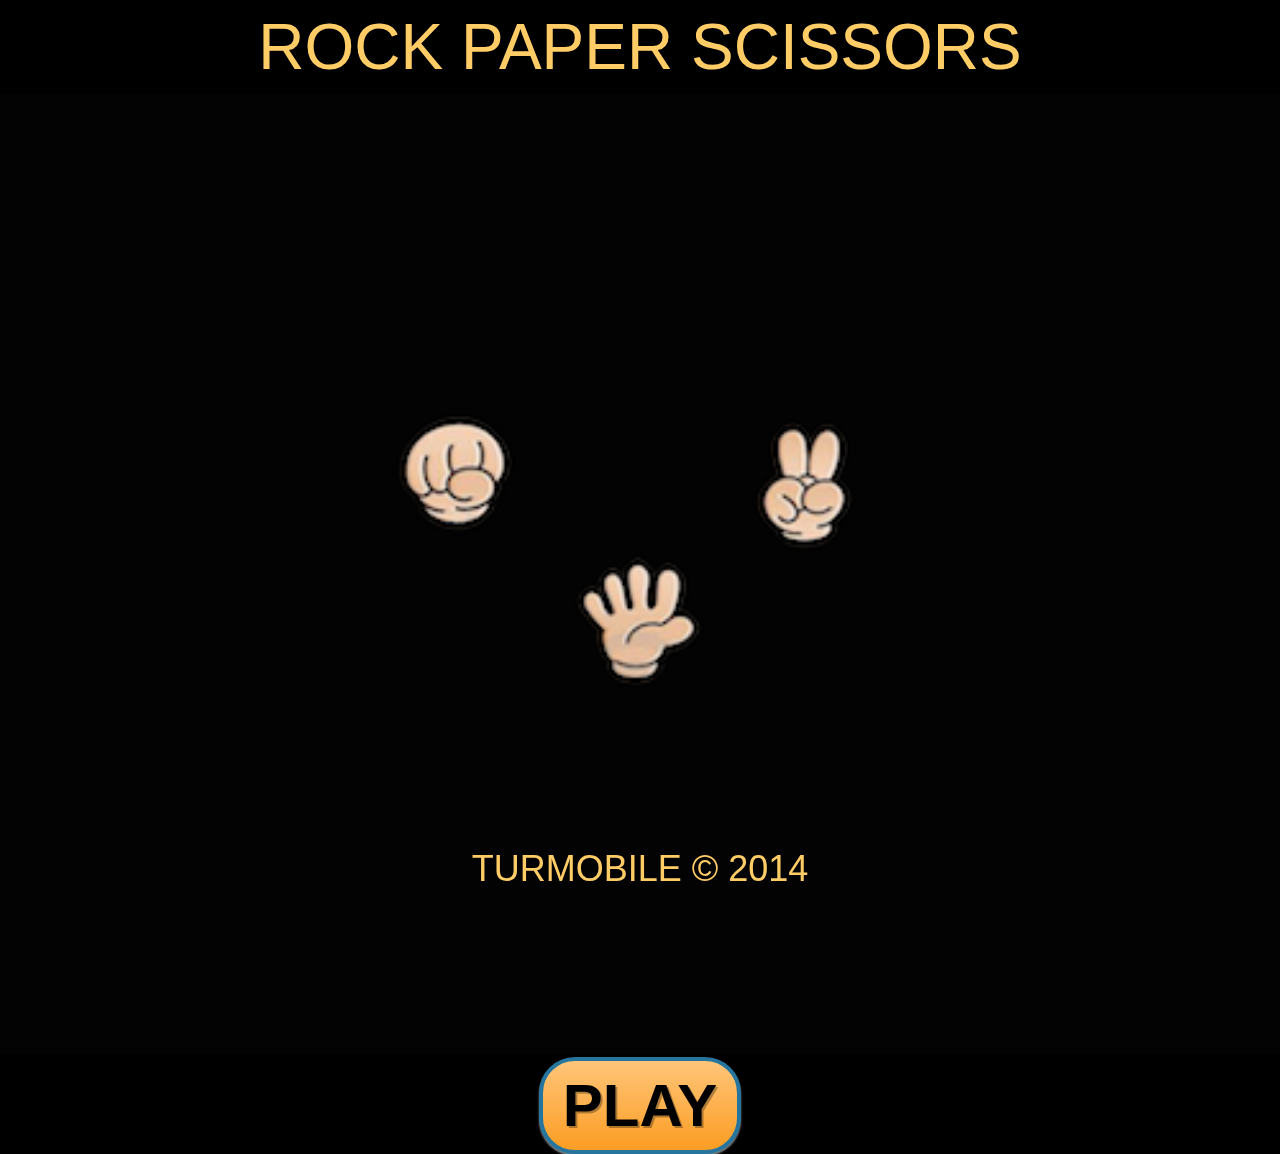
<file: index.html>
<!DOCTYPE html>

<html>
    <head>
        <meta charset="utf-8" />
        <meta name="format-detection" content="telephone=no" />
        <meta name="viewport" content="user-scalable=no, initial-scale=1, maximum-scale=1, minimum-scale=1, width=device-width, height=device-height, target-densitydpi=device-dpi" />
        <link rel="stylesheet" type="text/css" href="css/index.css" />
        
    </head>
    <body>
        <header align="center">
		<h1>Rock Paper Scissors</h1>
	</header>
	<div align="center">
		<img id="mainPic" src="img/rps.png"
	</div>
	<div align="center">
		<a class="button_example" href="play.html">Play</a>
	</div>
	
	<div>
		<footer>
			<h4>Turmobile &copy 2014</h4>
		</footer>
	</div>
        
        <script type="text/javascript" src="js/index.js"></script>
        <script type="text/javascript">
            app.initialize();
        </script>
    </body>
</html>
</file>
<file: css/index.css>
/*
 * Licensed to the Apache Software Foundation (ASF) under one
 * or more contributor license agreements.  See the NOTICE file
 * distributed with this work for additional information
 * regarding copyright ownership.  The ASF licenses this file
 * to you under the Apache License, Version 2.0 (the
 * "License"); you may not use this file except in compliance
 * with the License.  You may obtain a copy of the License at
 *
 * http://www.apache.org/licenses/LICENSE-2.0
 *
 * Unless required by applicable law or agreed to in writing,
 * software distributed under the License is distributed on an
 * "AS IS" BASIS, WITHOUT WARRANTIES OR CONDITIONS OF ANY
 * KIND, either express or implied.  See the License for the
 * specific language governing permissions and limitations
 * under the License.
 */
* {
    -webkit-tap-highlight-color: rgba(0,0,0,0); /* make transparent link selection, adjust last value opacity 0 to 1.0 */
}

body {
    -webkit-touch-callout: none;                /* prevent callout to copy image, etc when tap to hold */
    -webkit-text-size-adjust: none;             /* prevent webkit from resizing text to fit */
    -webkit-user-select: none;                  /* prevent copy paste, to allow, change 'none' to 'text' */
    background-color:#000;
   
    background-attachment:fixed;
    font-family:'HelveticaNeue-Light', 'HelveticaNeue', Helvetica, Arial, sans-serif;
    font-size:12px;
    height:100%;
    margin:0px;
    padding:0px;
    text-transform:uppercase;
    width:100%;
}

/* Portrait layout (default) */
.app {
    background:url(../img/logo.png) no-repeat center top; /* 170px x 200px */
    position:absolute;             /* position in the center of the screen */
    left:50%;
    top:50%;
    height:50px;                   /* text area height */
    width:225px;                   /* text area width */
    text-align:center;
    padding:180px 0px 0px 0px;     /* image height is 200px (bottom 20px are overlapped with text) */
    margin:-115px 0px 0px -112px;  /* offset vertical: half of image height and text area height */
                                   /* offset horizontal: half of text area width */
}

/* Landscape layout (with min-width) */
@media screen and (min-aspect-ratio: 1/1) and (min-width:400px) {
    .app {
        background-position:left center;
        padding:75px 0px 75px 170px;  /* padding-top + padding-bottom + text area = image height */
        margin:-90px 0px 0px -198px;  /* offset vertical: half of image height */
                                      /* offset horizontal: half of image width and text area width */
    }
}
#mainPic {
    width: 100%;
    height: 75%;
}

h1 {
    font-size:64px;
    font-weight:normal;
    margin:0px;
    overflow:visible;
    padding:10px;
    text-align:center;
    color: #FC6;
}
h3 {
    font-size: 36px;
    color: #FC6;
    
}
h4 {
    font-size:36px;
    font-weight:normal;
    margin:0px;
    overflow:visible;
    padding:10px;
    text-align:center;
    color: #FC6;
}
p {
    color:#FC6;
    font-size: 36px;
}
table {
    width:100%;
    }

    

.event {
    border-radius:4px;
    -webkit-border-radius:4px;
    color:#FFFFFF;
    font-size:12px;
    margin:0px 30px;
    padding:2px 0px;
}

.event.listening {
    background-color:#333333;
    display:block;
}

.event.received {
    background-color:#4B946A;
    display:none;
}

@keyframes fade {
    from { opacity: 1.0; }
    50% { opacity: 0.4; }
    to { opacity: 1.0; }
}
 
@-webkit-keyframes fade {
    from { opacity: 1.0; }
    50% { opacity: 0.4; }
    to { opacity: 1.0; }
}
 
.blink {
    animation:fade 3000ms infinite;
    -webkit-animation:fade 3000ms infinite;
}
footer {
    bottom: 0;
    width:100%;
    position: fixed;
}

   
.button_example{
border:4px solid #26759E;-webkit-box-shadow: #878787 0px 2px 2px ;-moz-box-shadow: #878787 0px 2px 2px ; box-shadow: #878787 0px 2px 2px ; -webkit-border-radius: 23px; -moz-border-radius: 36px;border-radius: 36px;font-size:60px;font-family:arial, helvetica, sans-serif; padding: 10px 20px 10px 20px; text-decoration:none; display:inline-block;text-shadow: 2px 2px 0 rgba(0,0,0,0.3);font-weight:bold; color: #000000;
 background-color: #ffc579; background-image: -webkit-gradient(linear, left top, left bottom, from(#ffc579), to(#fb9d23));
 background-image: -webkit-linear-gradient(top, #ffc579, #fb9d23);
 background-image: -moz-linear-gradient(top, #ffc579, #fb9d23);
 background-image: -ms-linear-gradient(top, #ffc579, #fb9d23);
 background-image: -o-linear-gradient(top, #ffc579, #fb9d23);
 background-image: linear-gradient(to bottom, #ffc579, #fb9d23);filter:progid:DXImageTransform.Microsoft.gradient(GradientType=0,startColorstr=#ffc579, endColorstr=#fb9d23);
}
.button_example:hover{
 border:4px solid #26759E;
 background-color: #ffaf46; background-image: -webkit-gradient(linear, left top, left bottom, from(#ffaf46), to(#e78404));
 background-image: -webkit-linear-gradient(top, #ffaf46, #e78404);
 background-image: -moz-linear-gradient(top, #ffaf46, #e78404);
 background-image: -ms-linear-gradient(top, #ffaf46, #e78404);
 background-image: -o-linear-gradient(top, #ffaf46, #e78404);
 background-image: linear-gradient(to bottom, #ffaf46, #e78404);filter:progid:DXImageTransform.Microsoft.gradient(GradientType=0,startColorstr=#ffaf46, endColorstr=#e78404);
}
.button_reset {
 border:4px solid #26759E;-webkit-box-shadow: #878787 0px 2px 2px ;-moz-box-shadow: #878787 0px 2px 2px ; box-shadow: #878787 0px 2px 2px ; -webkit-border-radius: 23px; -moz-border-radius: 36px;border-radius: 36px;font-size:60px;font-family:arial, helvetica, sans-serif; padding: 10px 20px 10px 20px; text-decoration:none; display:inline-block;text-shadow: 2px 2px 0 rgba(0,0,0,0.3);font-weight:bold; color: #000000;
 background-color: #ffc579; background-image: -webkit-gradient(linear, left top, left bottom, from(#ffc579), to(#fb9d23));
 background-image: -webkit-linear-gradient(top, #ffc579, #fb9d23);
 background-image: -moz-linear-gradient(top, #ffc579, #fb9d23);
 background-image: -ms-linear-gradient(top, #ffc579, #fb9d23);
 background-image: -o-linear-gradient(top, #ffc579, #fb9d23);
 background-image: linear-gradient(to bottom, #ffc579, #fb9d23);filter:progid:DXImageTransform.Microsoft.gradient(GradientType=0,startColorstr=#ffc579, endColorstr=#fb9d23);   
    
}
.buton_reset:hover {
 border:4px solid #26759E;
 background-color: #ffaf46; background-image: -webkit-gradient(linear, left top, left bottom, from(#ffaf46), to(#e78404));
 background-image: -webkit-linear-gradient(top, #ffaf46, #e78404);
 background-image: -moz-linear-gradient(top, #ffaf46, #e78404);
 background-image: -ms-linear-gradient(top, #ffaf46, #e78404);
 background-image: -o-linear-gradient(top, #ffaf46, #e78404);
 background-image: linear-gradient(to bottom, #ffaf46, #e78404);filter:progid:DXImageTransform.Microsoft.gradient(GradientType=0,startColorstr=#ffaf46, endColorstr=#e78404);   
    
}
</file>
